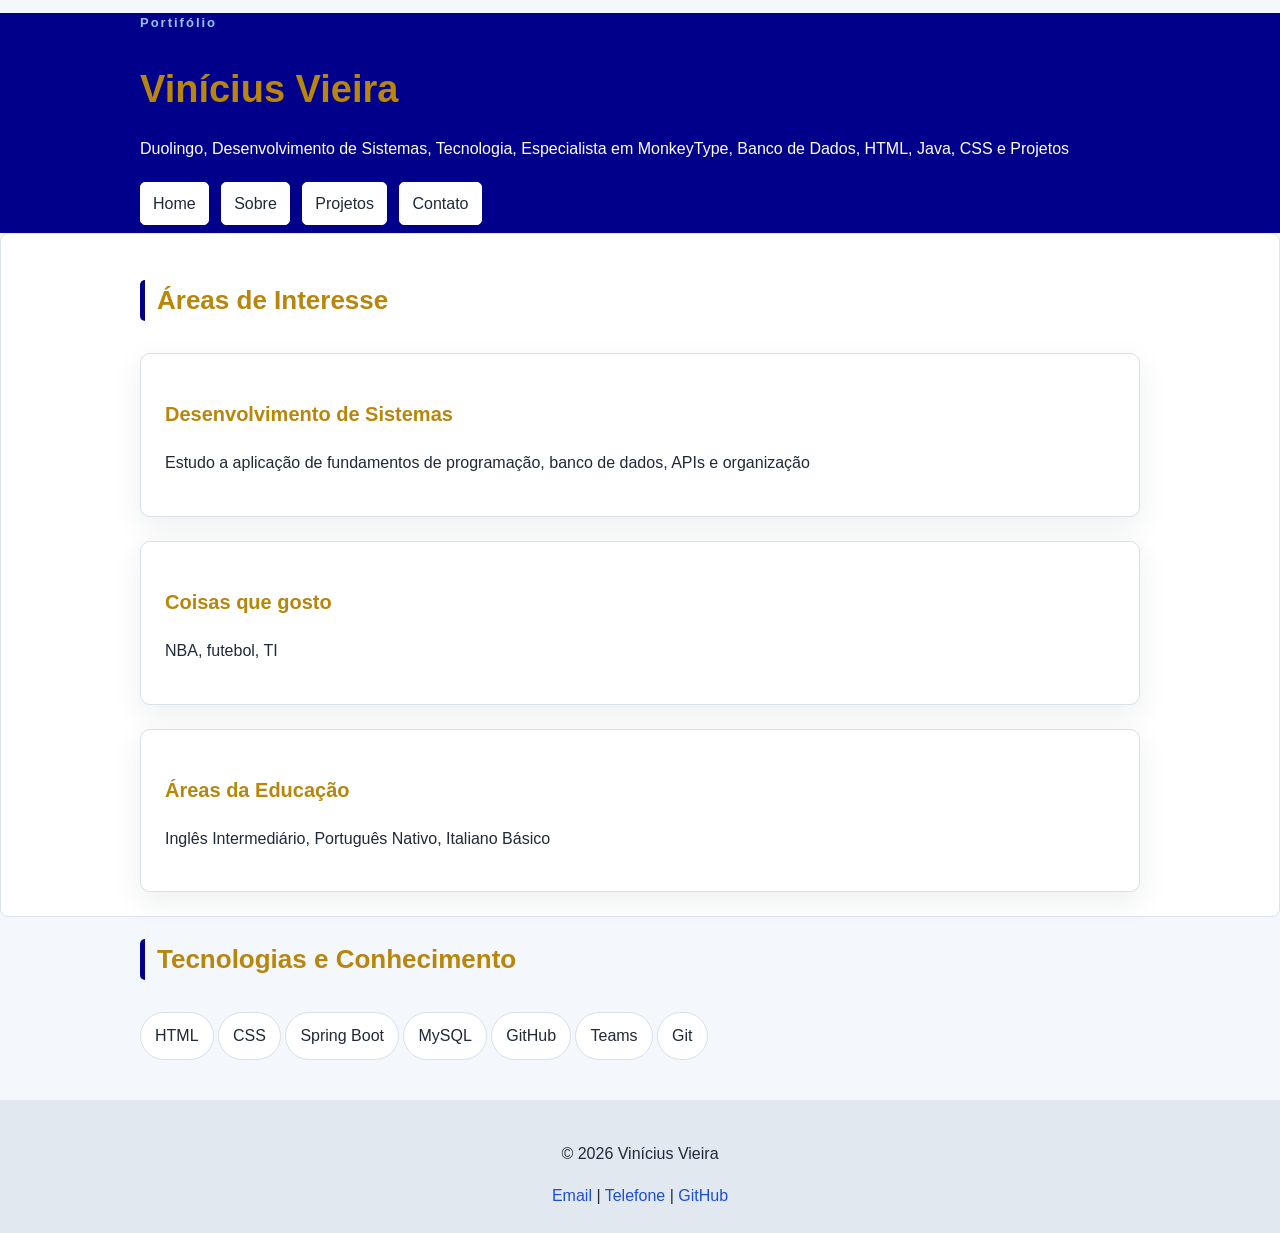
<file: index.html>
<!DOCTYPE html>
<html lang="pt-br">
<head>
    <meta charset="UTF-8">
    <meta name="viewport" content="width=device-width, initial-scale=1.0">
    <title>Vinícius Vieira | Portifólio</title>
    <link rel="stylesheet" href="./style/style.css">
</head>
<body>
    <header class="cabecalho">
        <div class="container">
            <p class="etiqueta">Portifólio</p>

            <h1>Vinícius Vieira</h1>

            <p class="subtítulo">
                Duolingo, Desenvolvimento de Sistemas, Tecnologia, 
                Especialista em MonkeyType, Banco de Dados, HTML, Java, CSS e Projetos
            </p>

            <nav class="menu-principal">
                <ul class="menu-list">
                    <li><a class="menu-link" href="index.html">Home</a></li>
                    <li><a class="menu-link" href="./pages/sobre.html">Sobre</a></li>
                    <li><a class="menu-link" href="./pages/projetos.html">Projetos</a></li>
                    <li><a class="menu-link" href="./pages/contato.html">Contato</a></li>
                </ul>
            </nav>
        </div>
    </header>

    <main>
        <section class="secao">
            <div class="container">
                <h2 class="titulo-secao">Áreas de Interesse</h2>

                <div class="grade-cards">
                    <article class="card">
                        <h3>Desenvolvimento de Sistemas</h3>
                        <p>
                            Estudo a aplicação de fundamentos de programação, banco de dados,
                            APIs e organização
                        </p>
                    </article>
                    <article class="card">
                        <h3>Coisas que gosto</h3>
                        <p>
                            NBA, futebol, TI
                        </p>

                    </article>
                    <article class="card">
                        <h3>Áreas da Educação</h3>
                        <p>
                            Inglês Intermediário, Português Nativo, Italiano Básico
                        </p>

                    </article>

                </div>

            </div>
        </section>
        <section class="secao-tecnologias">
            <div class="container">
                <h2 class="titulo-secao"> Tecnologias e Conhecimento</h2>
                <ul class="lista-tecnologias">
                    <li>HTML</li>
                    <li>CSS</li>
                    <li>Spring Boot</li>
                    <li>MySQL</li>
                    <li>GitHub</li>
                    <li>Teams</li>
                    <li>Git</li>
                </ul>

            </div>

        </section>
    </main>
    <footer class="rodape">
        <div class="container">
            <p>&copy; 2026 Vinícius Vieira</p>

            <address>
                <a href="malito:viniciuslimavieira1@gmail.com">Email</a>
                <span> | </span>
                <a href="tel:+5515988111968">Telefone</a>
                <span> | </span>
                <a href="https://github.com/viniciuslimavieira1-dot" target="_blank">GitHub</a>

            </address>
        </div>
    </footer>
    
</body>
</html>
</file>
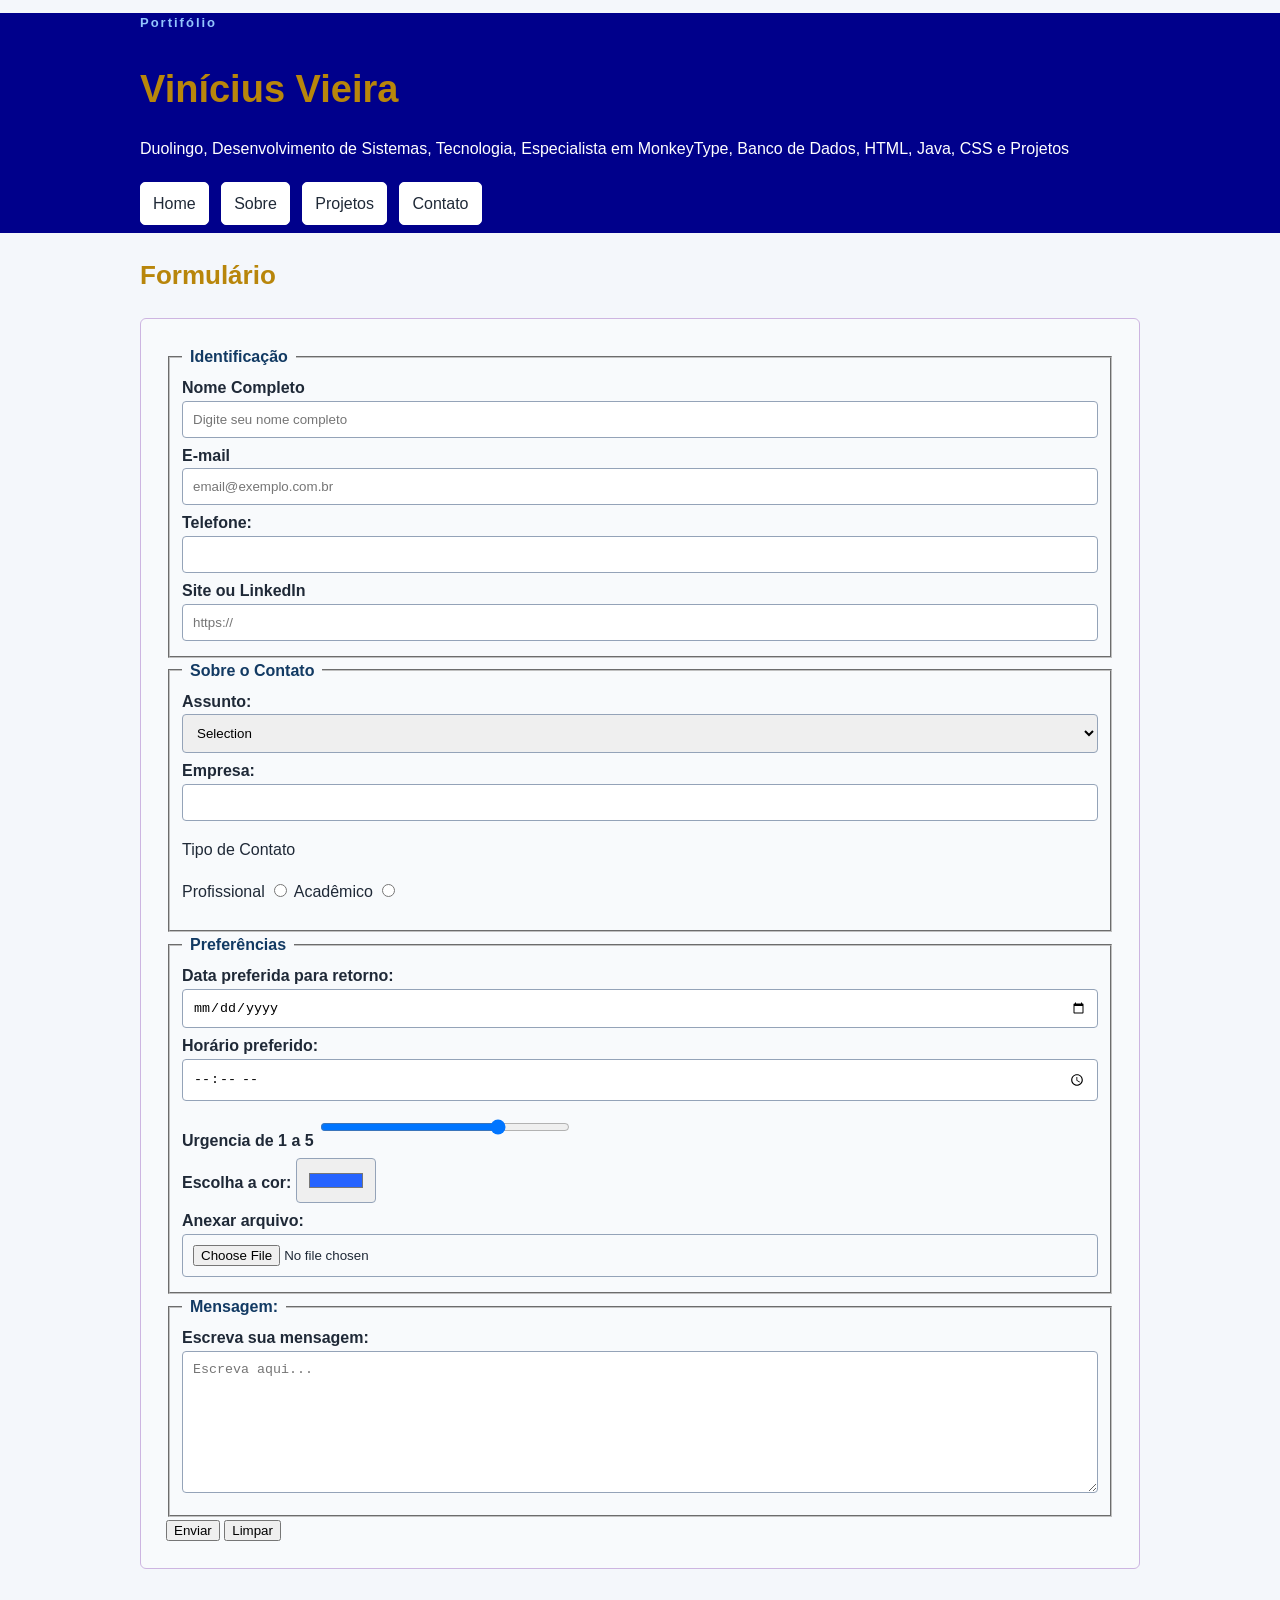
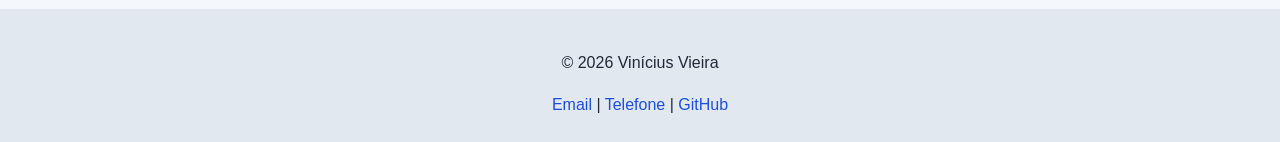
<file: pages/contato.html>
<!DOCTYPE html>
<html lang="en">
<head>
    <meta charset="UTF-8">
    <meta name="viewport" content="width=device-width, initial-scale=1.0">
    
    <link rel="stylesheet" href="../style/style.css">
    <link rel="stylesheet" href="../style/style-contato.css">
    <title>Contato | Vinícius</title>
</head>
<body>
    <header class="cabecalho">
        <div class="container">
            <p class="etiqueta">Portifólio</p>

            <h1>Vinícius Vieira</h1>

            <p class="subtítulo">
                Duolingo, Desenvolvimento de Sistemas, Tecnologia, 
                Especialista em MonkeyType, Banco de Dados, HTML, Java, CSS e Projetos
            </p>

            <nav class="menu-principal">
                <ul class="menu-list">
                    <li><a class="menu-link" href="../index.html">Home</a></li>
                    <li><a class="menu-link" href="../pages/sobre.html">Sobre</a></li>
                    <li><a class="menu-link" href="../pages/projetos.html">Projetos</a></li>
                    <li><a class="menu-link" href="../pages/contato.html">Contato</a></li>
                </ul>
            </nav>
        </div>
    </header>
    <main class="container">
        <section>
            <h2>Formulário</h2>

            <form class="formulario" action="#" method="post">
                <fieldset>
                    <legend>Identificação</legend>

                    <div class="campo-formulario">
                        <label for="nome">Nome Completo</label>
                        <input 
                            type="text" 
                            id="nome" 
                            name="nome" 
                            placeholder="Digite seu nome completo" 
                            minlength="3" 
                            maxlength="80" 
                            required
                        >

                    </div>
                    <div class="campo-formulario">
                        <label for="email">E-mail</label>
                        <input 
                            type="text"
                            id="email"
                            name="email"
                            placeholder="email@exemplo.com.br"
                            required
                        >

                    </div>
                    <div class="campo-formulario">
                        <label for="telefone">Telefone:</label>
                        <input 
                            type="tel"
                            id="telefone"
                            name="telefone"
                        >

                    </div>
                    <div class="campo-formulario">
                        <label for="site">Site ou LinkedIn</label>
                        <input 
                            type="url"
                            name="site"
                            id="site"
                            placeholder="https://"
                        >

                    </div>
                
                </fieldset>
                <fieldset>
                    <legend>Sobre o Contato</legend>

                    <div class="campo-formulario">
                        <label for="assunto">Assunto:</label>

                        <select name="assunto" id="assunto" required>
                            <option value="">Selection</option>
                            <option value="projeto">Projeto</option>
                            <option value="oportunidade">Oportunidade Profiossional</option>
                            <option value="esucacao">Educação</option>
                            <option value="outro">Outro</option>
                        </select>
                    </div>
                    <div class="campo-formulario">
                        <label for="empresa">Empresa:</label>

                        <input 
                            type="text"
                            id="empresa"
                            name="empresa"
                            list="empresa-sugeridos"
                        >
                        <datalist id="empresa-sugerida">
                            <option value="Empresa de Tecnologia"></option>
                            <option value="Instituição de Ensino"></option>
                            <option value="Consultoria"></option>
                        </datalist>
                    </div>

                    <p>Tipo de Contato</p>
                    <p>
                        <label for="profissional">Profissional</label>
                        <input type="radio" name="tipo-contato" id="profissional" value="profissional">

                        <label for="profissional">Acadêmico</label>
                        <input type="radio" name="tipo-contato" id="academico" value="academico">
                    </p>
                  
                </fieldset>
                <fieldset>
                    <legend>Preferências</legend>

                    <div class="campo-formulario">
                        <label for="data">Data preferida para retorno:</label>
                        <input type="date" id="data" name="data">
                    </div>

                    <div class="campo-formulario">
                        <label for="horario">Horário preferido:</label>
                        <input type="time" name="horario" id="horario">
                    </div>
                    <div class="campo-formulario">
                        <label for="urgencia">Urgencia de 1 a 5</label>
                        <input 
                            type="range"
                            id="urgencia"
                            name="urgencia"
                            min="1"
                            max="5"
                            value="4"
                        >
                    </div>
                    <div class="campo-formulario">
                        <label for="cor">Escolha a cor:</label>
                        <input type="color" name="cor" id="cor" value="#2563ff">
                    </div>
                    <div class="campo-formulario">
                        <label for="arquivo">Anexar arquivo:</label>
                        <input 
                            type="file"
                            id="arquivo"
                            name="arquivo"
                            accept=".pdf, .doc, .docx"
                        >
                    </div>
                </fieldset>
                <fieldset>
                    <legend>Mensagem:</legend>

                    <div class="campo-formulario">
                        <label for="mensagem">Escreva sua mensagem:</label>
                        <textarea 
                            name="mensagem" 
                            id="mensagem"
                            rows="8"
                            minlength="10"
                            maxlength="1000"
                            placeholder="Escreva aqui..."
                            required
                        ></textarea>
                    </div>
                </fieldset>
                <div class="acoes-formulario">
                    <button type="submit">Enviar</button>
                    <button type="reset">Limpar</button>
                </div>

            </form>
        </section>

    </main>



     <footer class="rodape">
        <div class="container">
            <p>&copy; 2026 Vinícius Vieira</p>

            <address>
                <a href="malito:viniciuslimavieira1@gmail.com">Email</a>
                <span> | </span>
                <a href="tel:+5515988111968">Telefone</a>
                <span> | </span>
                <a href="https://github.com/viniciuslimavieira1-dot" target="_blank">GitHub</a>

            </address>
        </div>
    </footer>
    
</body>
</html>
</file>
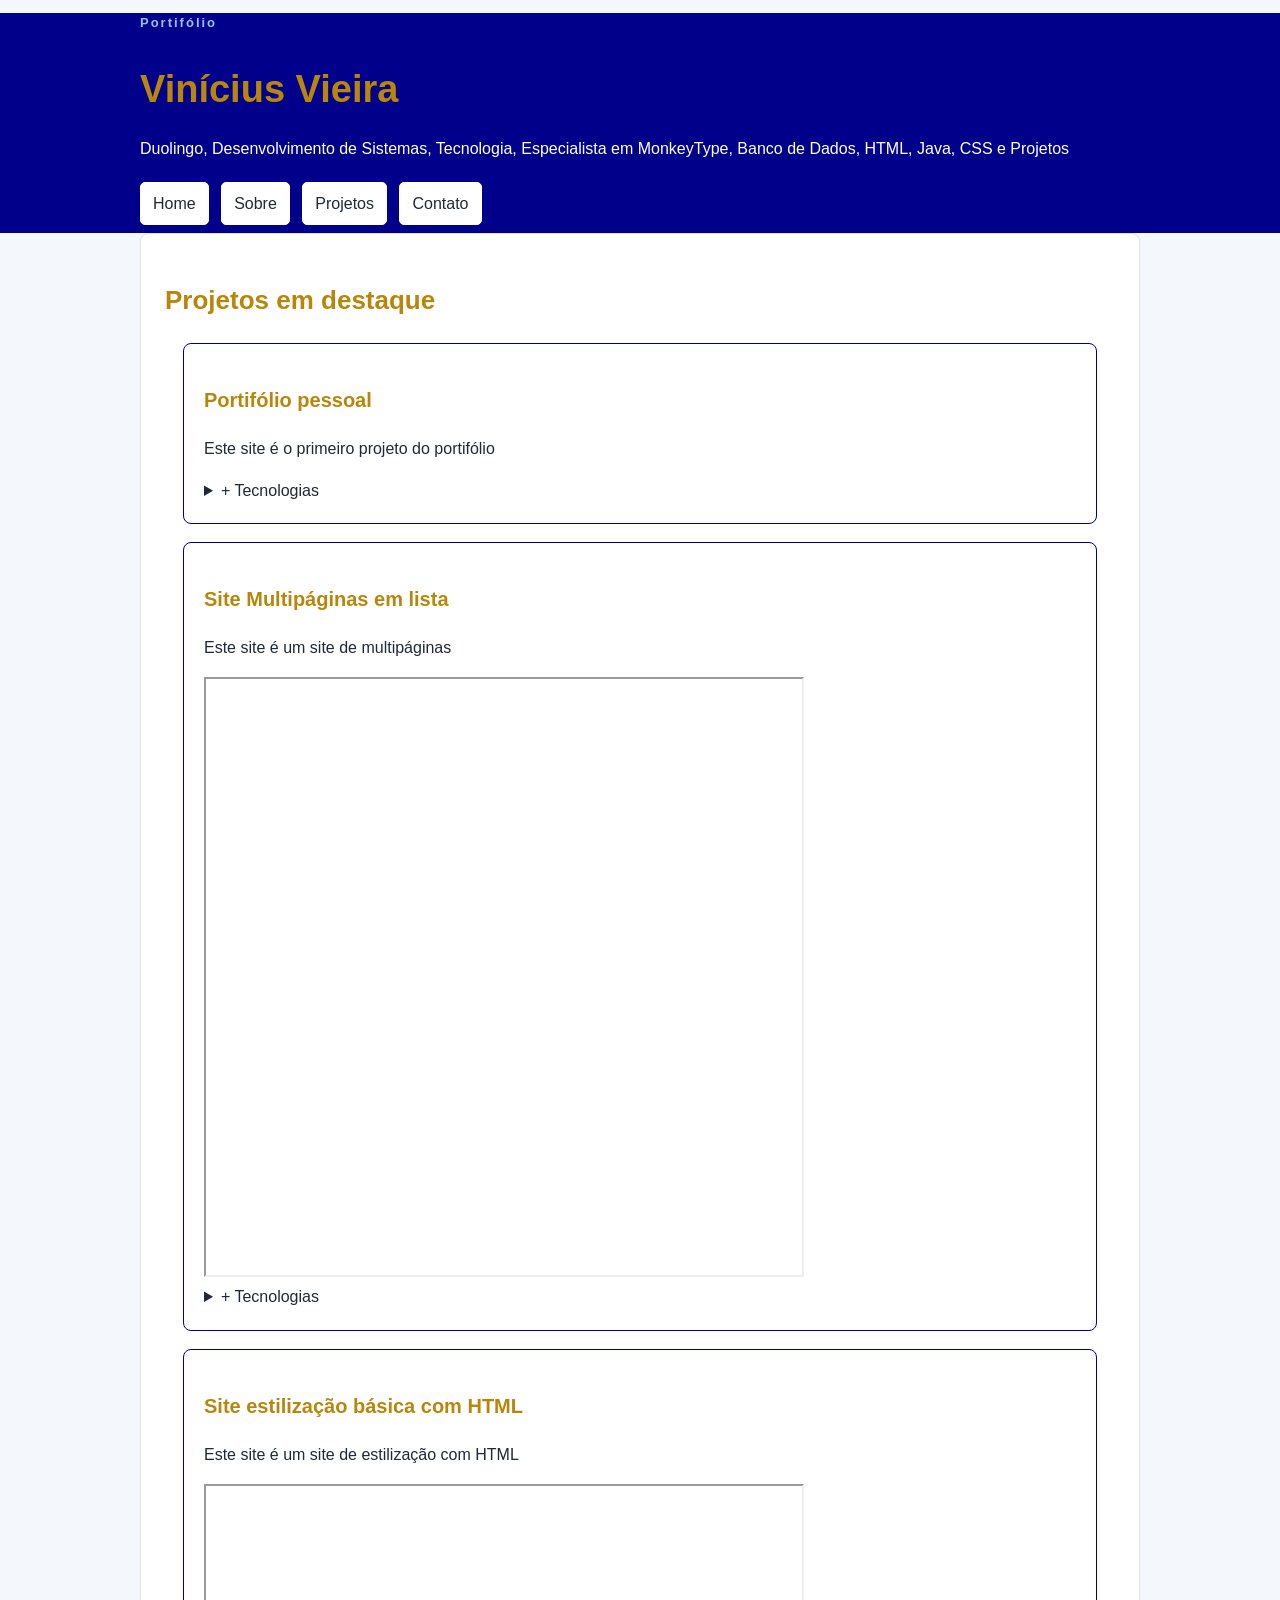
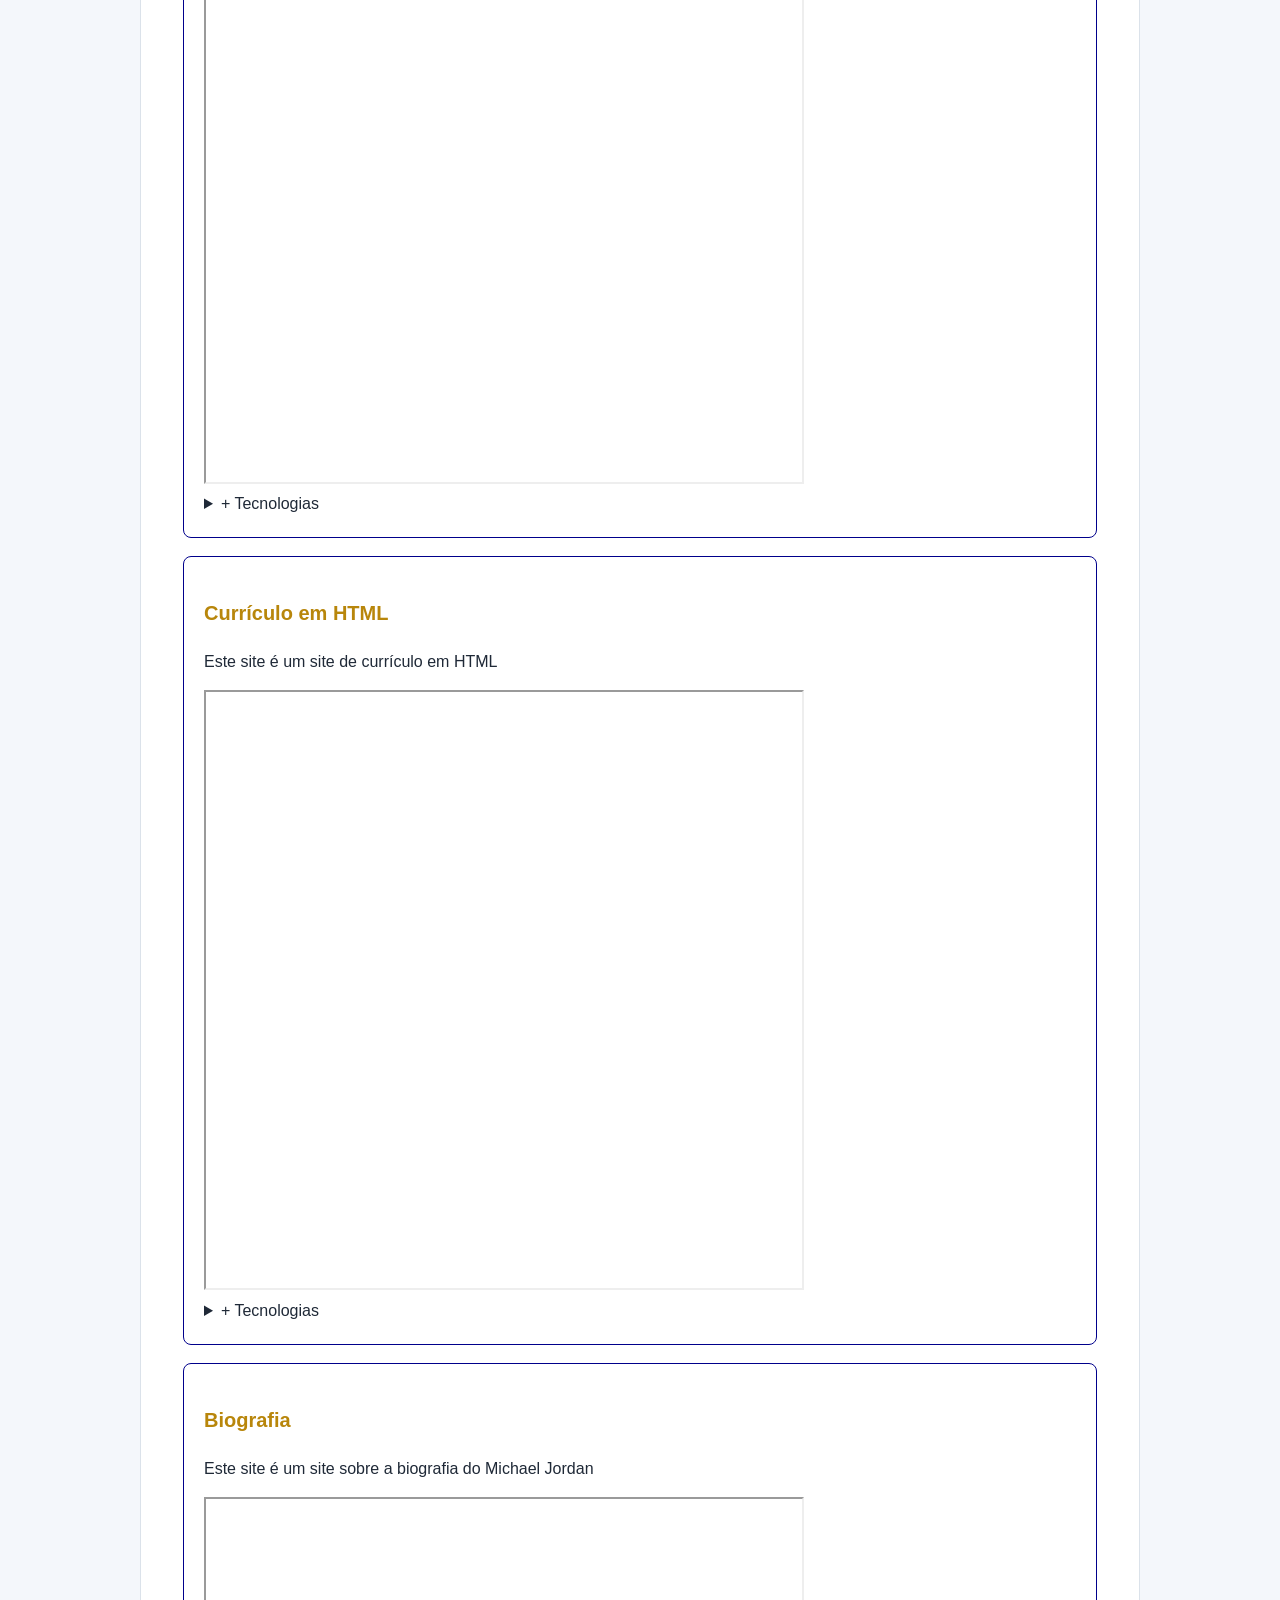
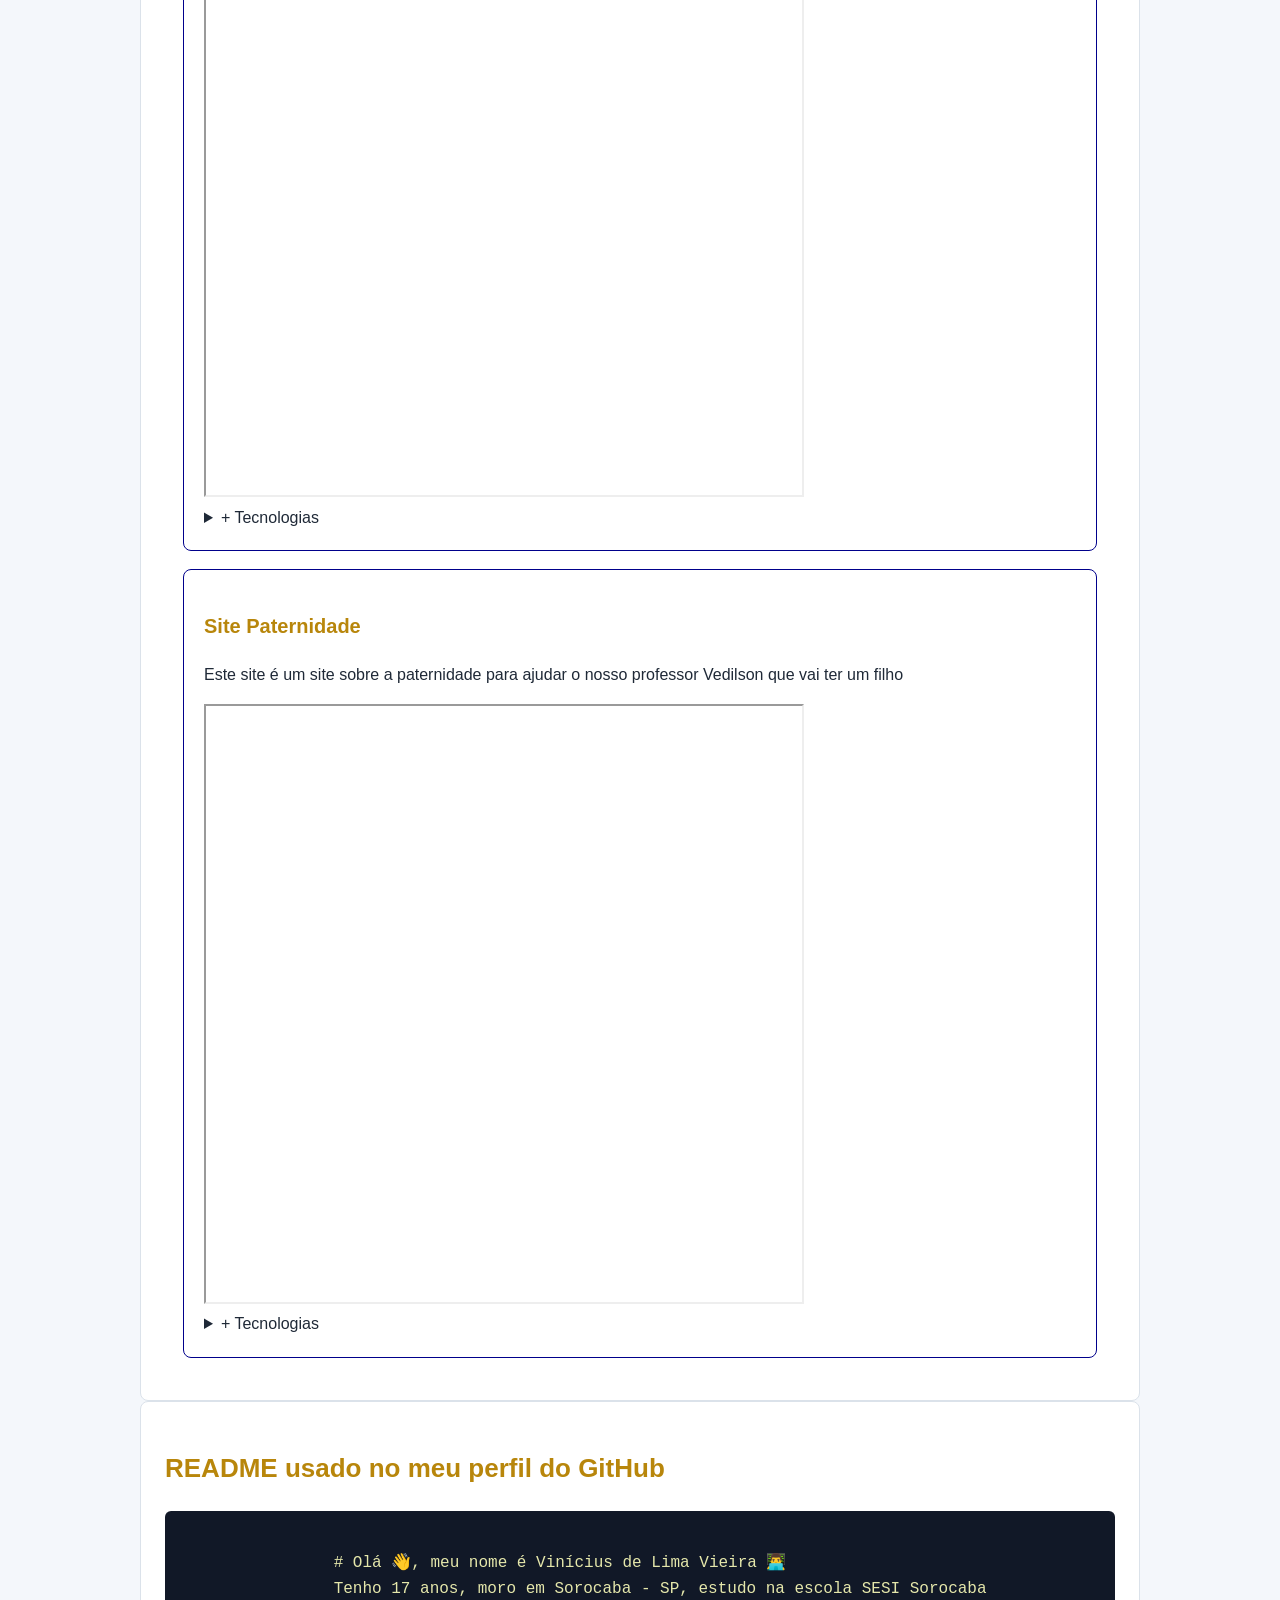
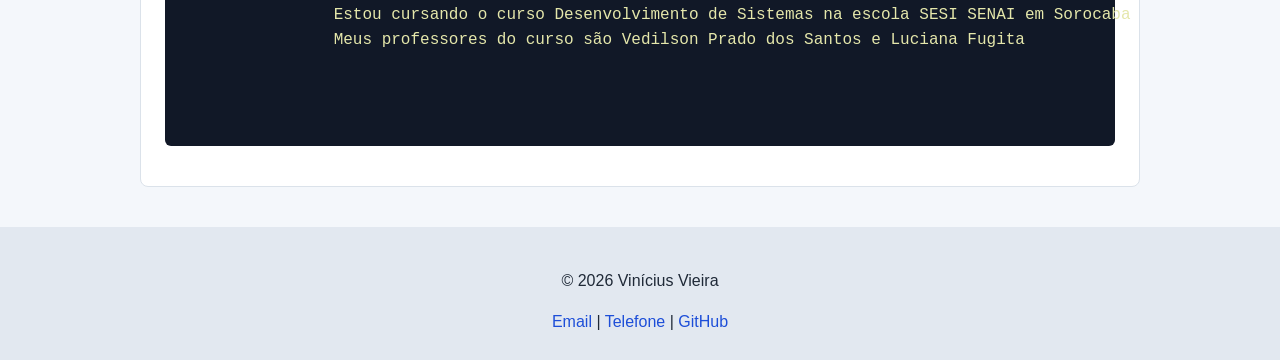
<file: pages/projetos.html>
<!DOCTYPE html>
<html lang="pt-br">
<head>
    <meta charset="UTF-8">
    <meta name="viewport" content="width=device-width, initial-scale=1.0">
    <title>Projetos | Vinícius Vieira</title>
    <link rel="stylesheet" href="../style/style.css">
    <link rel="stylesheet" href="../style/style-projetos.css">

    <header class="cabecalho">
        <div class="container">
            <p class="etiqueta">Portifólio</p>

            <h1>Vinícius Vieira</h1>

            <p class="subtítulo">
                Duolingo, Desenvolvimento de Sistemas, Tecnologia, 
                Especialista em MonkeyType, Banco de Dados, HTML, Java, CSS e Projetos
            </p>

            <nav class="menu-principal">
                <ul class="menu-list">
                    <li><a class="menu-link" href="../index.html">Home</a></li>
                    <li><a class="menu-link" href="../pages/sobre.html">Sobre</a></li>
                    <li><a class="menu-link" href="../pages/projetos.html">Projetos</a></li>
                    <li><a class="menu-link" href="../pages/contato.html">Contato</a></li>
                </ul>
            </nav>
        </div>
    </header>

    <main class="container">
        <section class="secao">
            <h2>Projetos em destaque</h2>
            <article class="projeto-card">
                <h3>Portifólio pessoal</h3>
                <p>
                    Este site é o primeiro projeto do portifólio
                </p>

                <details>
                    <summary>+ Tecnologias</summary>
                    <ul>
                        <li>HTML básico</li>
                        <li>HTML semântico</li>
                        <li>CSS externo</li>
                    </ul>
                </details>

            </article>

            <article class="projeto-card">
                <h3>Site Multipáginas em lista</h3>
                <p>
                    Este site é um site de multipáginas
                </p>

                <iframe src=" https://viniciuslimavieira1-dot.github.io/Atividade-01/" width="600" height="600"></iframe>

                <details>
                    <summary>+ Tecnologias</summary>
                    <ul>
                        <li>HTML básico</li>
                        <li>multipáginas</li>
                    </ul>
                </details>
            </article>

            <article class="projeto-card">
                <h3>Site estilização básica com HTML</h3>
                <p>
                    Este site é um site de estilização com HTML
                </p>

                <iframe src=" https://viniciuslimavieira1-dot.github.io/Atividade-02/" width="600" height="600"></iframe>

                <details>
                    <summary>+ Tecnologias</summary>
                    <ul>
                        <li>HTML básico</li>
                        <li>multipáginas</li>
                    </ul>
                </details>
            </article>

            <article class="projeto-card">
                <h3>Currículo em HTML</h3>
                <p>
                    Este site é um site de currículo em HTML
                </p>

                <iframe src=" https://viniciuslimavieira1-dot.github.io/Atividade-03/" width="600" height="600"></iframe>

                <details>
                    <summary>+ Tecnologias</summary>
                    <ul>
                        <li>HTML básico</li>
                    </ul>
                </details>
            </article>

            <article class="projeto-card">
                <h3>Biografia</h3>
                <p>
                    Este site é um site sobre a biografia do Michael Jordan
                </p>

                <iframe src=" https://viniciuslimavieira1-dot.github.io/Atividade-04/" width="600" height="600"></iframe>

                <details>
                    <summary>+ Tecnologias</summary>
                    <ul>
                        <li>HTML básico</li>
                        <li>Link</li>
                        <li>imagem: hover</li>
                        <li>style</li>
                    </ul>
                </details>
            </article>
            <article class="projeto-card">
                <h3>Site Paternidade</h3>
                <p>
                    Este site é um site sobre a paternidade para ajudar o nosso professor Vedilson que vai ter um filho
                </p>

                <iframe src="https://viniciuslimavieira1-dot.github.io/Atividade-05/" width="600" height="600"></iframe>

                <details>
                    <summary>+ Tecnologias</summary>
                    <ul>
                        <li>HTML semântico</li>
                        <li>style</li>
                    </ul>
                </details>
            </article>


        </section>
        <section class="secao">

            <h2>README usado no meu perfil do GitHub</h2>
            
            <pre class="codigo">
                <code>
                # Olá 👋, meu nome é Vinícius de Lima Vieira 👨‍💻
                Tenho 17 anos, moro em Sorocaba - SP, estudo na escola SESI Sorocaba
                Estou cursando o curso Desenvolvimento de Sistemas na escola SESI SENAI em Sorocaba
                Meus professores do curso são Vedilson Prado dos Santos e Luciana Fugita

                </code>
            </pre>

        </section>

    </main>

    <footer class="rodape">
        <div class="container">
            <p>&copy; 2026 Vinícius Vieira</p>

            <address>
                <a href="malito:viniciuslimavieira1@gmail.com">Email</a>
                <span> | </span>
                <a href="tel:+5515988111968">Telefone</a>
                <span> | </span>
                <a href="https://github.com/viniciuslimavieira1-dot" target="_blank">GitHub</a>

            </address>
        </div>
    </footer>
</head>
<body>
    
</body>
</html>
</file>
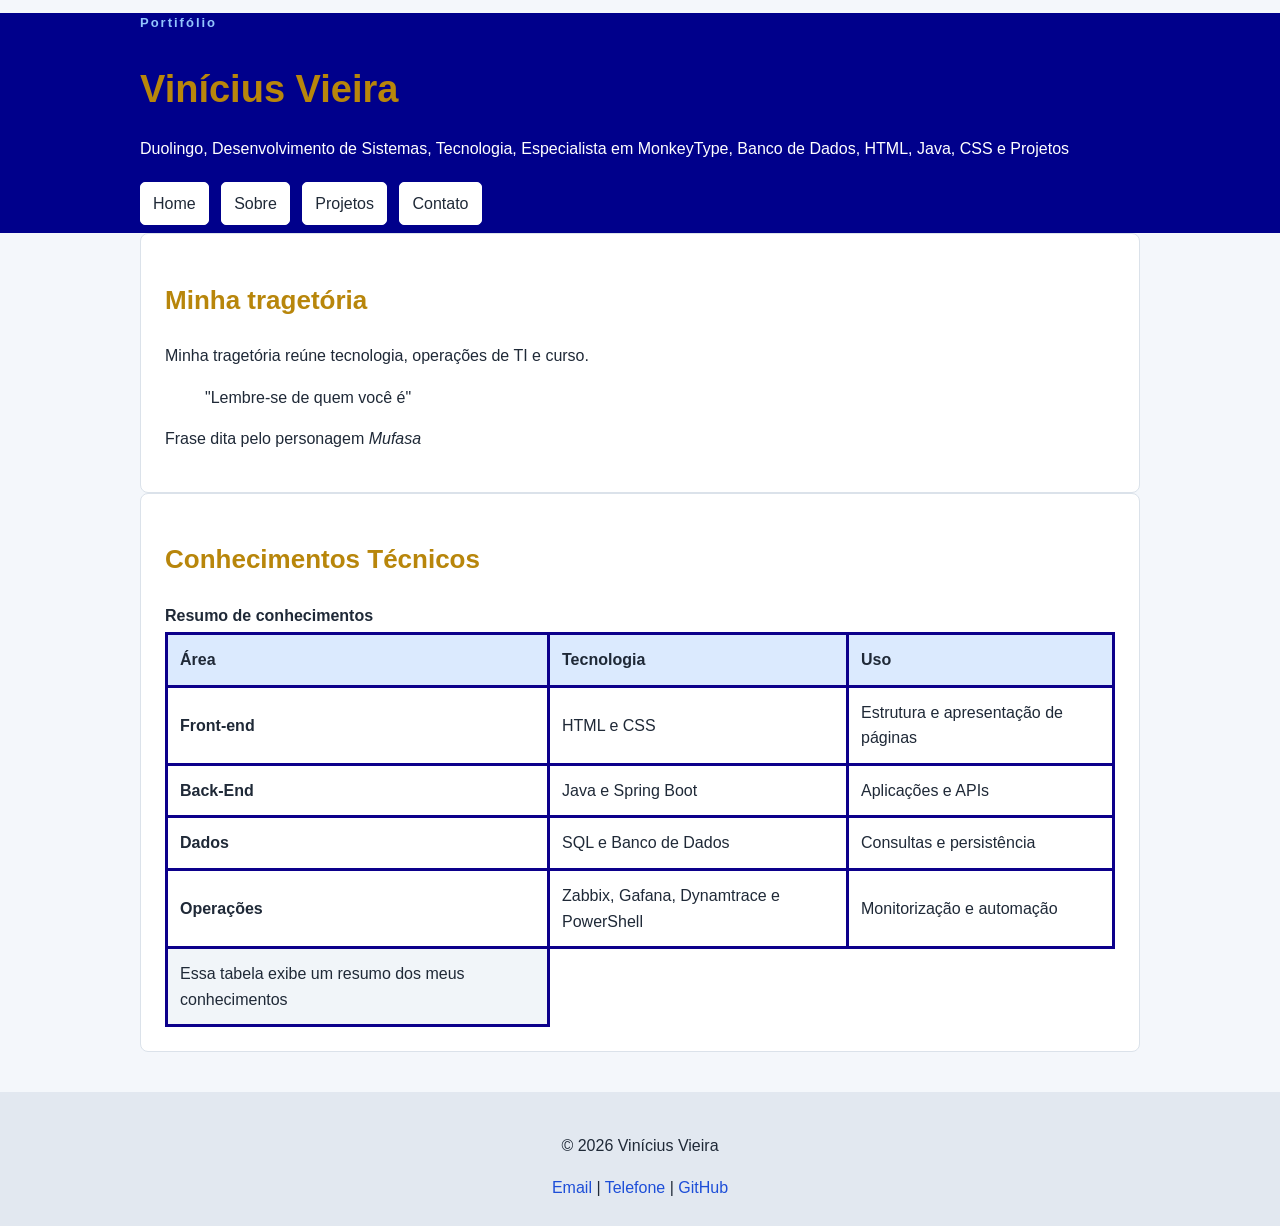
<file: pages/sobre.html>
<!DOCTYPE html>
<html lang="pt-br">
<head>
    <meta charset="UTF-8">
    <meta name="viewport" content="width=device-width, initial-scale=1.0">
    <link rel="stylesheet" href="../style/style.css">
    <link rel="stylesheet" href="../style/style-sobre.css">
    <title>Sobre | Vinícius Vieira</title>

    <header class="cabecalho">
        <div class="container">
            <p class="etiqueta">Portifólio</p>

            <h1>Vinícius Vieira</h1>

            <p class="subtítulo">
                Duolingo, Desenvolvimento de Sistemas, Tecnologia, 
                Especialista em MonkeyType, Banco de Dados, HTML, Java, CSS e Projetos
            </p>

            <nav class="menu-principal">
                <ul class="menu-list">
                    <li><a class="menu-link" href="../index.html">Home</a></li>
                    <li><a class="menu-link" href="../pages/sobre.html">Sobre</a></li>
                    <li><a class="menu-link" href="../pages/projetos.html">Projetos</a></li>
                    <li><a class="menu-link" href="../pages/contato.html">Contato</a></li>
                </ul>
            </nav>
        </div>
    </header>

    <main class="container">
        <section class="secao">
            <h2>Minha tragetória</h2>

            <p>
                Minha tragetória reúne tecnologia, operações de TI e curso.
            </p>

            <blockquote class="citacao">
                "Lembre-se de quem você é"
            </blockquote>
            <p>
                Frase dita pelo personagem <cite>Mufasa</cite>
            </p>

        </section>

        <section class="secao">
            <h2>Conhecimentos Técnicos</h2>
            <table class="tabela-conhecimentos">
                <caption>Resumo de conhecimentos</caption>
                <thead>
                    <tr>
                        <th scope="col">Área</th>
                        <th scope="col">Tecnologia</th>
                        <th scope="col">Uso</th>
                    </tr>
                </thead>
                <tbody>
                    <tr>
                        <th scope="row">Front-end</th>
                        <td>HTML e CSS</td>
                        <td>Estrutura e apresentação de páginas</td>
                    </tr>
                        <th scope="row">Back-End</th>
                        <td>Java e Spring Boot</td>
                        <td>Aplicações e APIs</td>
                    <tr>
                        <th scope="row">Dados</th>
                        <td>SQL e Banco de Dados</td>
                        <td>Consultas e persistência</td>
                    </tr>
                    <tr>
                        <th scope="row">Operações</th>
                        <td>Zabbix, Gafana, Dynamtrace e PowerShell</td>
                        <td>Monitorização e automação</td>
                    </tr>
                    <tfoot>
                        <tr>
                            <td>Essa tabela exibe um resumo dos meus conhecimentos</td>
                        </tr>
                    </tfoot>
                </tbody>

            </table>

        </section>

    </main>

     <footer class="rodape">
        <div class="container">
            <p>&copy; 2026 Vinícius Vieira</p>

            <address>
                <a href="malito:viniciuslimavieira1@gmail.com">Email</a>
                <span> | </span>
                <a href="tel:+5515988111968">Telefone</a>
                <span> | </span>
                <a href="https://github.com/viniciuslimavieira1-dot" target="_blank">GitHub</a>

            </address>
        </div>
    </footer>

</head>
<body>
    
</body>
</html>
</file>
<file: style/style.css>
*{
    box-sizing: border-box;
}

body{
    margin: 0;

    background-color: #f4f7fb;
    color: #1f2937;

    font-family: Arial, Helvetica, sans-serif;
    font-size: 16px;
    line-height: 1.6;
}

h1, h2, h3{
    color: darkgoldenrod;
}

h1{
    font-size: 38px;
    margin-bottom: 10px;
}

h2{
    font-size: 26px;
}

h3{
    font-size: 20px;
}

a{
    color: #1d4ed8;
}

.container{
    width: 90%;
    max-width: 1000px;

    margin: 0 auto;
}

.cabecalho{
    background-color: darkblue;
    color: white;
}

.etiqueta{
    margin-bottom: 5px;

    color: #93c5fd;

    font-size: 13px;
    font-weight: bold;
    letter-spacing: 2px;
}

.subtitulo{
    max-width: 700px;
}


.menu-list{
    margin: 20px 0 0;
    padding: 0;

    list-style: none;
}

.menu-list li{
    display: inline-block;

    margin-right: 8px;
    margin-bottom: 8px;
}

.menu-link{
    display: inline-block;

    padding: 8px 12px;

    background-color: white;
    color: #1f2937;

    border: 1px solid white;
    border-radius: 5px;

    text-decoration: none;
}

.menu-principal{
    margin: 0 auto;
}

.secao{
    padding: 25px 0;
    padding: 24px;

    background-color: white;

    border: 1px solid #dbe2ea;
    border-radius: 8px;
}

.titulo-secao{
    margin-bottom: 32px;
    padding-left: 12px;

    border-left: 5px solid darkblue;
    border-radius: 5px;
}

.grade-cards{
    display: grid;
    gap: 24px;
}

.card{
    padding: 24px;
    background-color: white;
    border: 1px solid #d8e0e8;
    border-radius: 10px;
    box-shadow: 0 10px 30px rgba(20, 45, 70, 0.08);

}

.lista-tecnologias{
    display: inline-block;
    gap: 12px;
    list-style: none;
    padding: 0;
    margin: 0;
}

.lista-tecnologias li{
    padding: 10px 14px;
    background-color: white;
    display: inline-block;
    border: 1px solid #d8e0e8;
    border-radius: 999px;
}

.rodape{
    margin-top: 40px;
    padding: 25px;
    background-color: #e2e8f0;

    text-align: center;
}

.rodape address{
    font-style: normal;
}

.rodape a{
    text-decoration: none;
}

code, pre{
    font-family: consolas, "courier new", monospace;
}
</file>
<file: style/style-contato.css>
.formulario{
    padding: 25px;

    background-color: #f8fafc;

    border: 1px solid #cdb5e1;
    border-radius: 6px;
}

.formulario legend{
    padding: 0 8px;

    color: #123a63;

    font-weight: bold;
}

.campo-formulario{
    margin-bottom: 16px;
}

.campo-formulario{
    display: block;

    margin-bottom: 5px;

    font-weight: bold;
}

.campo-formulario input,
.campo-formulario select,
.campo-formulario textarea{
    width: 100%;

    padding: 10px;

    border: 1px solid #94a3b8;
    border-radius: 4px;
}

.campo-formulario input[type="color"]{
    width: 80px;
    height: 45px;
}

.campo-formulario input[type="range"]{
    width: 250px;
}

.acoes-formulario buttom{
    padding: 10px 18px;

    background-color: blue;
    border: 0;
    border-radius: 5px;
}
</file>
<file: style/style-projetos.css>
.secao{
    padding: 25px 0;
    padding: 24px;

    background-color: white;

    border: 1px solid #dbe2ea;
    border-radius: 8px;
}

.projeto-card{
    margin: 18px;
    padding: 20px;

    background-color: white;

    border: 1px solid darkblue;
    border-radius: 8px;
}

.codigo{

    padding: 15px;
    
    background-color: #111827;
    color: #e5e7ab;

    border-radius: 6px;
}
</file>
<file: style/style-sobre.css>
.tabela-conhecimentos{
    width: 100%;

    border-collapse: collapse;
    background-color: white;

}

.tabela-conhecimentos caption{
    margin-bottom: 4px;

    font-weight: bold;
    text-align: left;
}

.tabela-conhecimentos th,
.tabela-conhecimentos td{
    padding: 12px;

    border: 3px solid rgb(12, 0, 139);

    text-align: left;
}

.tabela-conhecimentos thead{
    background-color: #dbeafe;
}

.tabela-conhecimentos tfoot{
    background-color: #f1f5f9;
}

.secao{
    padding: 25px 0;
    padding: 24px;

    background-color: white;

    border: 1px solid #dbe2ea;
    border-radius: 8px;
}
</file>
